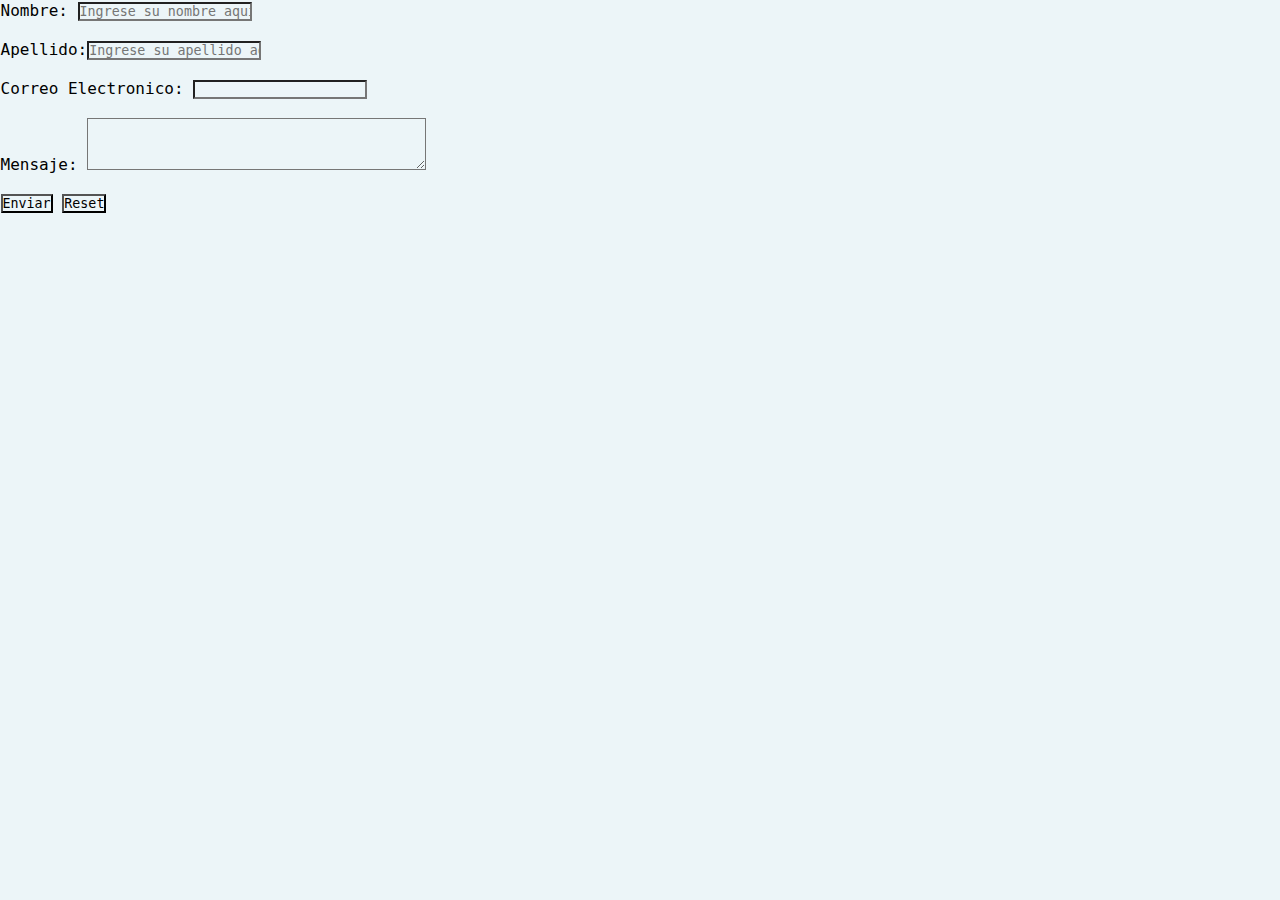
<file: contacto.html>
<!DOCTYPE html>
<html lang="es">
<head>
    <meta charset="UTF-8">
    <meta name="viewport" content="width=device-width, initial-scale=1.0">
    <title>Contacto</title>
    <link rel="shortcut icon" href="<a href="ImagenesTpGrupal\libroAbiertoFavicon.png" type="image/x-icon">
    <link rel="stylesheet" href="Styles.css">
</head>
<body>
    <form action="show_data.html" target="_blank">

        <label for="firstname">Nombre: </label><input size="20" type="text" name="firstname" required=""
            placeholder="Ingrese su nombre aqui..."> <br><br>

        <label for="lastname">Apellido:</label><input size="20" type="text" name="lastname" required=""
            placeholder="Ingrese su apellido aqui..."> <br><br>

        <label for="mail">Correo Electronico: </label><input size="20" type="email" name="mail" required="">
        <br><br>
        <label for="mensaje">Mensaje:</label>
        <textarea id="mensaje" name="mensaje" required="" rows="5" cols="40"
            style="resize: vertical; height: 50px;"></textarea> <br><br>



        <input type="submit" value="Enviar">
        <button type="reset">Reset</button> <br>
        <br>
        </form>
</body>
</html>
</file>
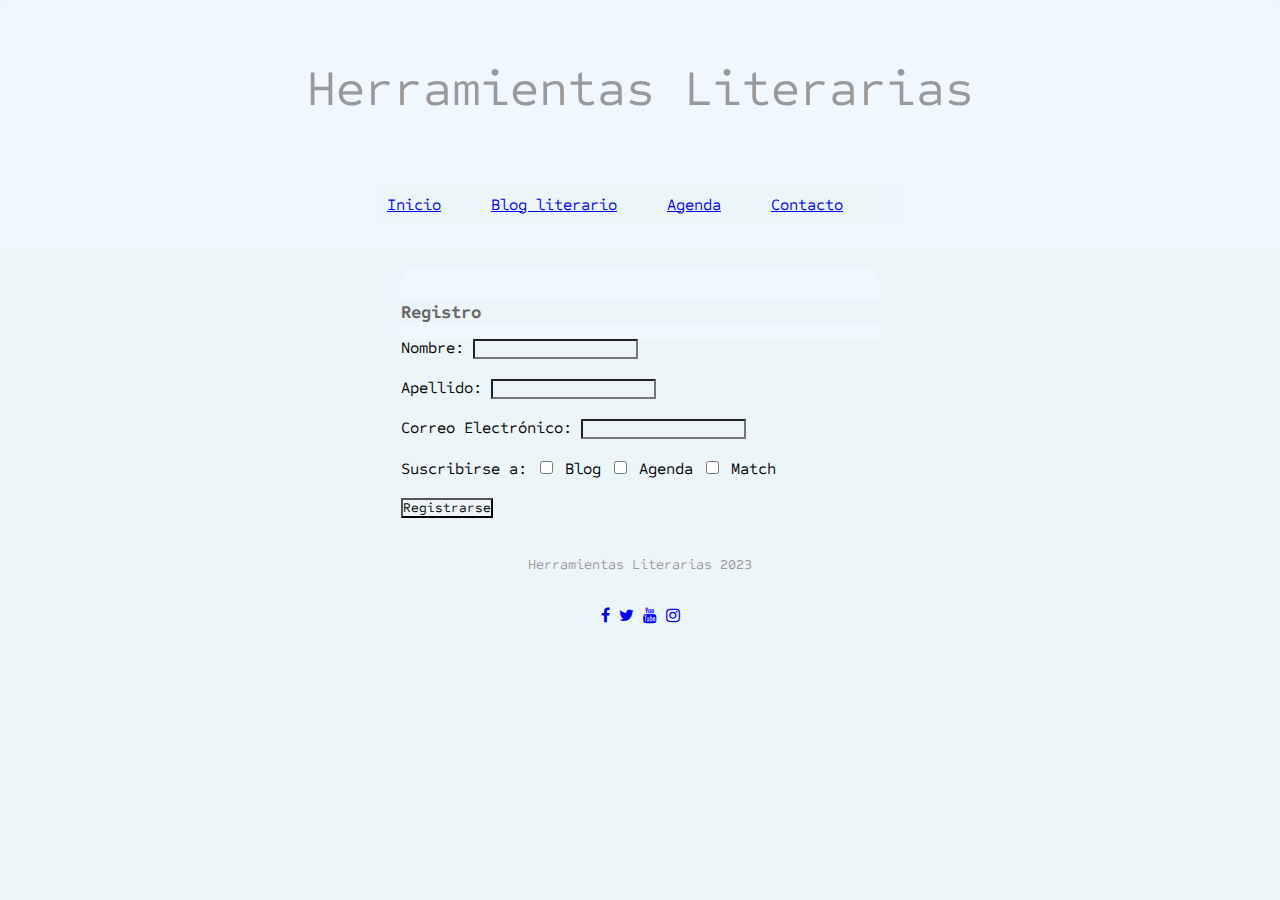
<file: registration.html>
<!DOCTYPE html>
<html lang="es">
<head>
    <meta charset="UTF-8">
    <meta name="viewport" content="width=device-width, initial-scale=1.0">
    <title>Registration</title>
    <link rel="stylesheet" href="Styles.css">
    <link rel="stylesheet" href="https://cdnjs.cloudflare.com/ajax/libs/font-awesome/4.7.0/css/font-awesome.min.css">
    <link rel="shortcut icon" href="ImagenesTpGrupal\libroAbiertoFavicon.png" type="image/x-icon">
    <link rel="preconnect" href="https://fonts.googleapis.com">
    <link rel="preconnect" href="https://fonts.gstatic.com" crossorigin>
    <link href="https://fonts.googleapis.com/css2?family=Dancing+Script:wght@700&family=Sometype+Mono:ital,wght@1,700&family=Vollkorn+SC:wght@900&display=swap" rel="stylesheet">
</head>
<body>
    <header>
        <nav class="header-menubar">
            <!-- <div><img class="logo" src="C:\Users\laura\OneDrive\Documentos\CaC Full Stack\TP grupal 24 Oct\TpoCaC\ImagenesTpGrupal\6920933.jpg" alt="" width="120px"></div> -->
                <p class="title"> Herramientas Literarias</p>
                <ul>
                    <li><a href="Index.html" target="blank">Inicio</a></li>
                    <li><a href="Blog literario.html">Blog literario</a></li>
                    <li><a href="agenda.html" >Agenda</a></li>
                    <li><a href="contacto.html" class="enlace-nav">Contacto</a></li>
                </ul>
        </nav>
    </header>
    <div class="registro">
        <!-- Falta que lo registrado baje a un documento -->
        <br>
        <h2>Registro</h2>
        <form id="registroForm" onsubmit="return validarFormulario()">
        <label for="nombre">Nombre:</label>
        <input type="text" id="nombre" name="nombre" required><br><br>

        <label for="apellido">Apellido:</label>
        <input type="text" id="apellido" name="apellido" required><br><br>

        <label for="email">Correo Electrónico:</label>
        <input type="email" id="email" name="email" required><br><br>

        <label>Suscribirse a:</label>
        <input type="checkbox" id="blog" name="suscripcion" value="blog"> Blog
        <input type="checkbox" id="agenda" name="suscripcion" value="agenda"> Agenda
        <input type="checkbox" id="match" name="suscripcion" value="match"> Match<br><br>

        <input type="submit" value="Registrarse">
        </form>
    </div>
    <script>
        function validarFormulario() {
            // Validar que al menos una casilla de suscripción esté marcada
            var suscripciones = document.getElementsByName("suscripcion");
            var alMenosUnaSeleccionada = false;
            for (var i = 0; i < suscripciones.length; i++) {
                if (suscripciones[i].checked) {
                    alMenosUnaSeleccionada = true;
                    break;
                }
            }

            if (!alMenosUnaSeleccionada) {
                alert("Debes seleccionar al menos una opción de suscripción (Blog, Agenda o Match).");
                return false;
            }
        
            return true;
        }
    </script>
    <br>
</body>
<footer>
    <p>Herramientas Literarias 2023</p>
    <br>
    <a target="_blank" href="http://www.facebook.com" class="fa fa-facebook"></a>
    <a target="_blank" href="http://www.twitter.com" class="fa fa-twitter"></a>
    <a target="_blank" href="http://www.youtube.com" class="fa fa-youtube"></a>
    <a target="_blank" href="http://www.instagram.com" class="fa fa-instagram"></a>
</footer>
</html>
</file>
<file: Styles.css>
*{ 
    background-color: rgb(236, 245, 248);
    padding: 0;
    font-family: 'Sometype Mono', monospace; 
}

body, header, main, footer {
    /* border: 3px  goldenrod solid; */
    margin: 0.5px;
}

.header-menubar{
    background-color: aliceblue;
    margin: 0,5rem 0, 0 , 0,5rem;
    padding: 0.5rem;
    /* display: grid;
    grid-template-columns:repeat(2,auto); */
    display: flex;
    flex-direction: column;
    align-items: center;
}

ul{
    padding: 10px; 
    display: grid;
    grid-template-columns: repeat(4,auto);
    justify-content: center;
    list-style: none;
}

li {
    padding: auto;
    margin-right: 50px;
}

.logo{
    border-radius: 20px 0 20px 0 goldenrod;
    width: 130px;
}

.title {
    background-color:aliceblue;
    font-family: 'Sometype Mono', monospace;
    font-size: 50px;
    text-shadow: goldenrod;
    text-align:justify;
}

.registrate{
    display: flex;
    justify-content:center;
    align-content: center;
}

.caja {
    background-color: aliceblue;
    border: goldenrod solid;
    width: 300px;
    border-radius: 0 0 15px 15px;
}
.contenedor{ 
    display: grid;
    grid-template-columns: repeat(3, auto);
    justify-content: space-evenly;
    grid-gap: 30px;
    margin-top: 20px;
    padding: 15px;
}
.botonera {
    display: flex;
    margin-top: 10px;
    margin-bottom: 10px;
    background-color: aliceblue;
    align-items: center;
    justify-content: space-evenly;
}

img.africanwm, img.libroenrriquez, img.oct, img.nov, img.abril {
    max-width: 300px; 
    border-radius: 0 15px 0 15px;
    border-color: goldenrod;
    border-style: solid;
}

.article, .entrevista1 {
    border-color: goldenrod;
    padding: 10px;
    margin: 20px;
    display: inline-block;
    text-align: left;
}

.registro{
    margin: 20px 400px 5px 400px;
    background-color: aliceblue;
    background-origin: padding-box;
    border-radius: 15px;
}

h1 {
    font-size: 24px;
    color: #333;
}

h2 {
    font-size: 18px; 
    color: #666; 
}

p {
    font-size: 14px; 
    color: #999;
}
.cartelera{
    display: grid;
    grid-template-columns: 1fr;
    justify-items: center;
    justify-content: center;
    align-content: space-between;
    margin: 20px;
    padding: 10px;
    border-radius: goldenrod;
    box-shadow: #999;
}

footer {
    text-align: center;
    min-height: 50px;
    margin-bottom: 20px;
    font-size: 1rem;
}

footer a {
    text-decoration: none;
}

footer p {
    text-align: center;
}

@media only screen and (max-width:768px) {
    .contenedor {
        grid-template-columns: repeat(2, auto);
    }
    .title {
        font-size: 30px;
    }
}

@media only screen and (max-width:480px) {
    .contenedor {
        grid-template-columns: repeat(1,auto);
    }
}
</file>
